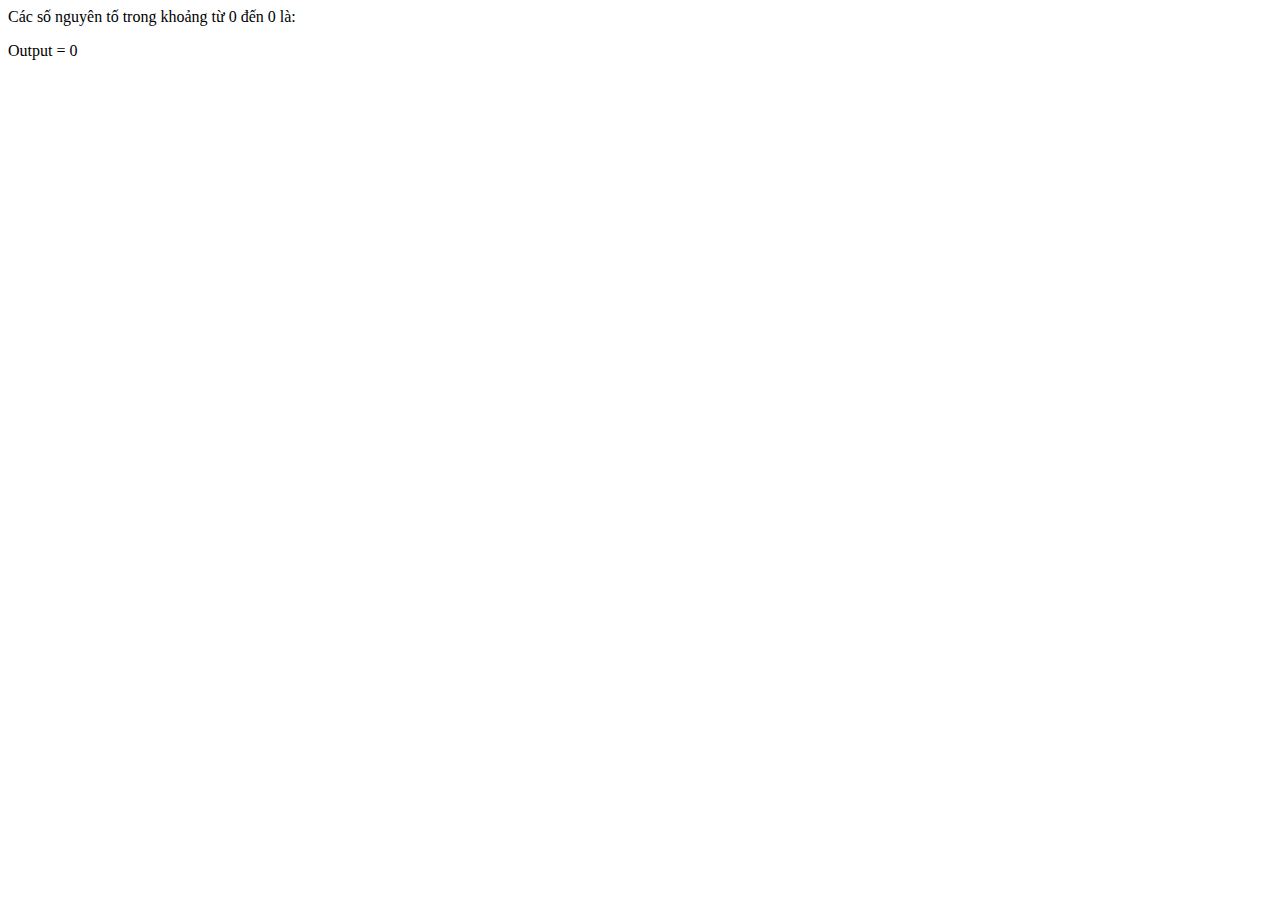
<file: Bài 1/index.html>
<html lang="en">
  <head>
    <meta charset="UTF-8" />
    <meta http-equiv="X-UA-Compatible" content="IE=edge" />
    <meta name="viewport" content="width=device-width, initial-scale=1.0" />
    <title>Bài 1</title>
    <script src="./app.js" defer></script>
  </head>
  <body>
    <p id="prime-numbers">aa</p>
    <p id="output">aa</p>
  </body>
</html>
</file>
